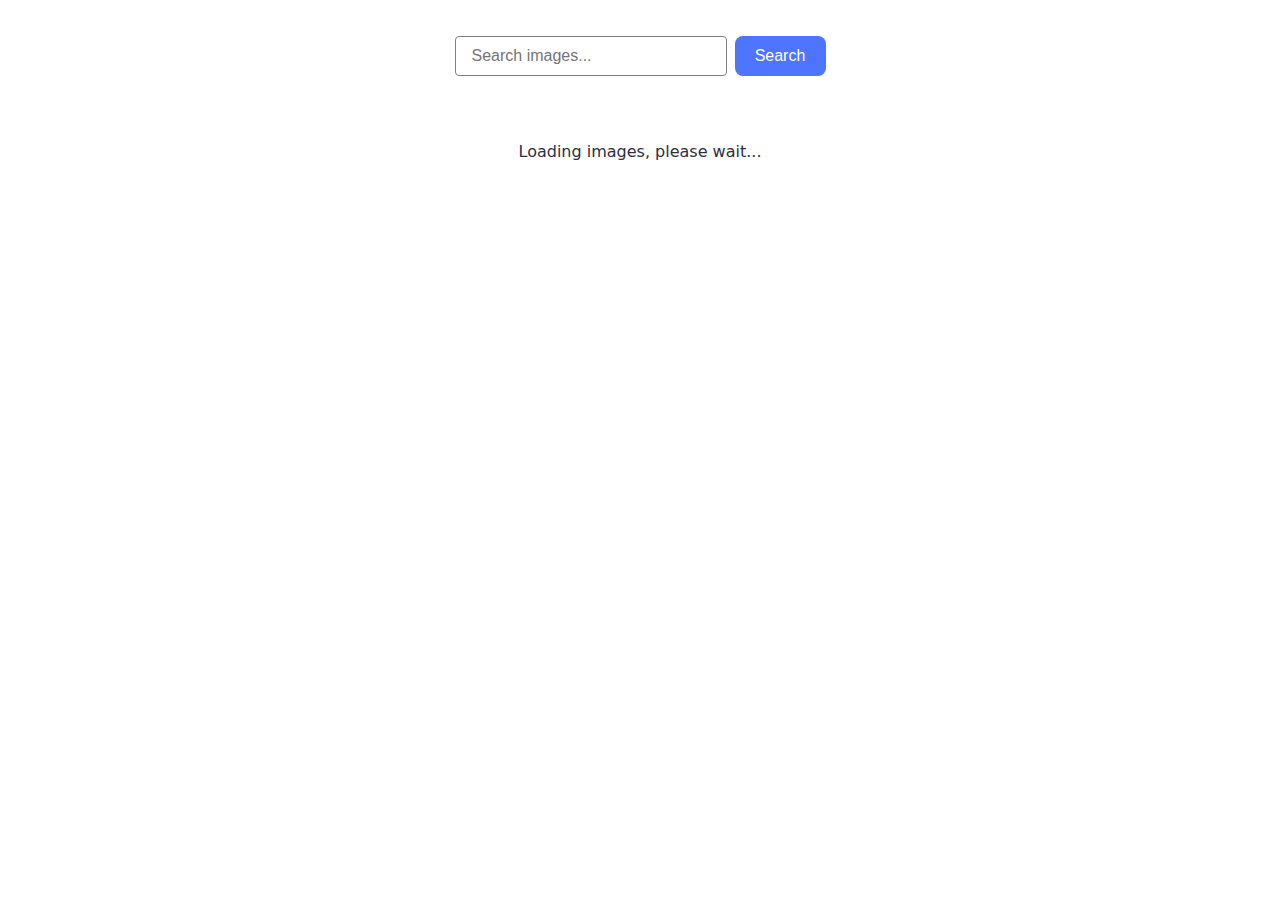
<file: src/index.html>
<!DOCTYPE html>
<html lang="en">
  <head>
    <meta charset="UTF-8" />
    <meta name="viewport" content="width=device-width, initial-scale=1.0" />
    <title>Document</title>
    <link rel="stylesheet" href="./css/styles.css" />
  </head>
  <body>
    <div class="form-wrapper">
      <form class="form">
        <label>
          <input
            class="form-input"
            type="text"
            name="search-text"
            placeholder="Search images..."
            required
          />
        </label>
        <button class="form-btn" type="submit">Search</button>
      </form>

      <ul class="gallery"></ul>
      <span class="loader">Loading images, please wait...</span>
    </div>

    <script type="module" src="./main.js"></script>
  </body>
</html>
</file>
<file: src/css/styles.css>
/**
  |============================
  | include css partials with
  | default @import url()
  |============================
*/
/* Common styles */
@import url('./reset.css');
@import url('./base.css');

@import url('form.css');
@import url('./gallery.css');
</file>
